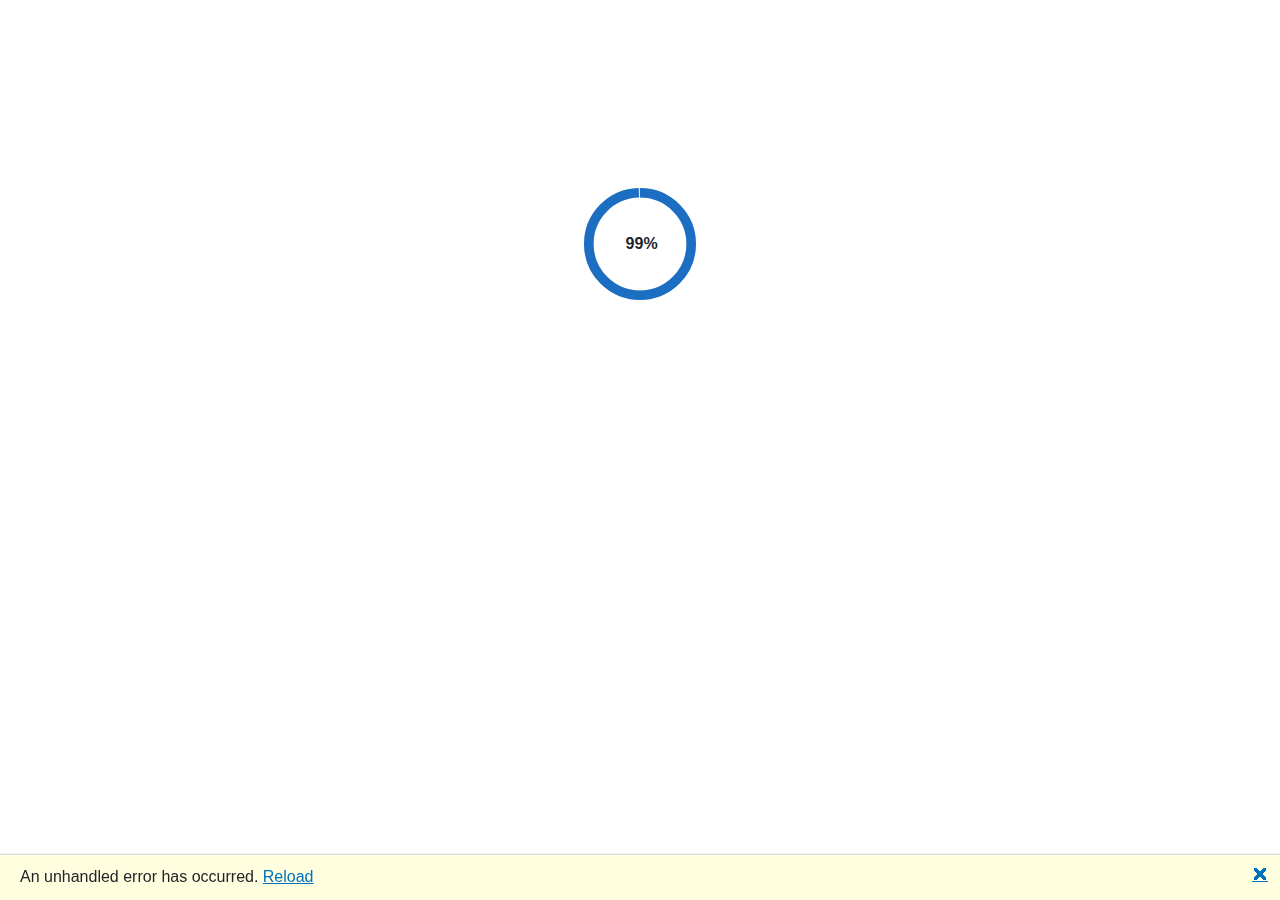
<file: docs/wwwroot/index.html>
<!DOCTYPE html>
<html lang="en">

<head>
    <meta charset="utf-8" />
    <meta name="viewport" content="width=device-width, initial-scale=1.0" />
    <title>szalapski.github.io</title>
    <base href="https://szalapski.github.io" />
    <link rel="stylesheet" href="css/bootstrap/bootstrap.min.css" />
    <link rel="stylesheet" href="css/app.css" />
    <link rel="icon" type="image/png" href="favicon.png" />
    <link href="szalapski.github.io.styles.css" rel="stylesheet" />
</head>

<body>
    <div id="app">
        <svg class="loading-progress">
            <circle r="40%" cx="50%" cy="50%" />
            <circle r="40%" cx="50%" cy="50%" />
        </svg>
        <div class="loading-progress-text"></div>
    </div>

    <div id="blazor-error-ui">
        An unhandled error has occurred.
        <a href="" class="reload">Reload</a>
        <a class="dismiss">🗙</a>
    </div>
    <script src="_framework/blazor.webassembly.js"></script>
</body>

</html>
</file>
<file: docs/wwwroot/css/app.css>
html, body {
    font-family: 'Helvetica Neue', Helvetica, Arial, sans-serif;
}

h1:focus {
    outline: none;
}

a, .btn-link {
    color: #0071c1;
}

.btn-primary {
    color: #fff;
    background-color: #1b6ec2;
    border-color: #1861ac;
}

.btn:focus, .btn:active:focus, .btn-link.nav-link:focus, .form-control:focus, .form-check-input:focus {
  box-shadow: 0 0 0 0.1rem white, 0 0 0 0.25rem #258cfb;
}

.content {
    padding-top: 1.1rem;
}

.valid.modified:not([type=checkbox]) {
    outline: 1px solid #26b050;
}

.invalid {
    outline: 1px solid red;
}

.validation-message {
    color: red;
}

#blazor-error-ui {
    background: lightyellow;
    bottom: 0;
    box-shadow: 0 -1px 2px rgba(0, 0, 0, 0.2);
    display: none;
    left: 0;
    padding: 0.6rem 1.25rem 0.7rem 1.25rem;
    position: fixed;
    width: 100%;
    z-index: 1000;
}

    #blazor-error-ui .dismiss {
        cursor: pointer;
        position: absolute;
        right: 0.75rem;
        top: 0.5rem;
    }

.blazor-error-boundary {
    background: url([data-uri]) no-repeat 1rem/1.8rem, #b32121;
    padding: 1rem 1rem 1rem 3.7rem;
    color: white;
}

    .blazor-error-boundary::after {
        content: "An error has occurred."
    }

.loading-progress {
    position: relative;
    display: block;
    width: 8rem;
    height: 8rem;
    margin: 20vh auto 1rem auto;
}

    .loading-progress circle {
        fill: none;
        stroke: #e0e0e0;
        stroke-width: 0.6rem;
        transform-origin: 50% 50%;
        transform: rotate(-90deg);
    }

        .loading-progress circle:last-child {
            stroke: #1b6ec2;
            stroke-dasharray: calc(3.141 * var(--blazor-load-percentage, 0%) * 0.8), 500%;
            transition: stroke-dasharray 0.05s ease-in-out;
        }

.loading-progress-text {
    position: absolute;
    text-align: center;
    font-weight: bold;
    inset: calc(20vh + 3.25rem) 0 auto 0.2rem;
}

    .loading-progress-text:after {
        content: var(--blazor-load-percentage-text, "Loading");
    }

code {
    color: #c02d76;
}
</file>
<file: docs/wwwroot/szalapski.github.io.styles.css>
/* /Layout/MainLayout.razor.rz.scp.css */
.page[b-1bb8er5yex] {
    position: relative;
    display: flex;
    flex-direction: column;
}

main[b-1bb8er5yex] {
    flex: 1;
}

.sidebar[b-1bb8er5yex] {
    background-image: linear-gradient(180deg, rgb(5, 39, 103) 0%, #3a0647 70%);
}

.top-row[b-1bb8er5yex] {
    background-color: #f7f7f7;
    border-bottom: 1px solid #d6d5d5;
    justify-content: flex-end;
    height: 3.5rem;
    display: flex;
    align-items: center;
}

    .top-row[b-1bb8er5yex]  a, .top-row[b-1bb8er5yex]  .btn-link {
        white-space: nowrap;
        margin-left: 1.5rem;
        text-decoration: none;
    }

    .top-row[b-1bb8er5yex]  a:hover, .top-row[b-1bb8er5yex]  .btn-link:hover {
        text-decoration: underline;
    }

    .top-row[b-1bb8er5yex]  a:first-child {
        overflow: hidden;
        text-overflow: ellipsis;
    }

@media (max-width: 640.98px) {
    .top-row[b-1bb8er5yex] {
        justify-content: space-between;
    }

    .top-row[b-1bb8er5yex]  a, .top-row[b-1bb8er5yex]  .btn-link {
        margin-left: 0;
    }
}

@media (min-width: 641px) {
    .page[b-1bb8er5yex] {
        flex-direction: row;
    }

    .sidebar[b-1bb8er5yex] {
        width: 250px;
        height: 100vh;
        position: sticky;
        top: 0;
    }

    .top-row[b-1bb8er5yex] {
        position: sticky;
        top: 0;
        z-index: 1;
    }

    .top-row.auth[b-1bb8er5yex]  a:first-child {
        flex: 1;
        text-align: right;
        width: 0;
    }

    .top-row[b-1bb8er5yex], article[b-1bb8er5yex] {
        padding-left: 2rem !important;
        padding-right: 1.5rem !important;
    }
}
/* /Layout/NavMenu.razor.rz.scp.css */
.navbar-toggler[b-nzvj72zcog] {
    background-color: rgba(255, 255, 255, 0.1);
}

.top-row[b-nzvj72zcog] {
    height: 3.5rem;
    background-color: rgba(0,0,0,0.4);
}

.navbar-brand[b-nzvj72zcog] {
    font-size: 1.1rem;
}

.bi[b-nzvj72zcog] {
    display: inline-block;
    position: relative;
    width: 1.25rem;
    height: 1.25rem;
    margin-right: 0.75rem;
    top: -1px;
    background-size: cover;
}

.bi-house-door-fill-nav-menu[b-nzvj72zcog] {
    background-image: url("data:image/svg+xml,%3Csvg xmlns='http://www.w3.org/2000/svg' width='16' height='16' fill='white' class='bi bi-house-door-fill' viewBox='0 0 16 16'%3E%3Cpath d='M6.5 14.5v-3.505c0-.245.25-.495.5-.495h2c.25 0 .5.25.5.5v3.5a.5.5 0 0 0 .5.5h4a.5.5 0 0 0 .5-.5v-7a.5.5 0 0 0-.146-.354L13 5.793V2.5a.5.5 0 0 0-.5-.5h-1a.5.5 0 0 0-.5.5v1.293L8.354 1.146a.5.5 0 0 0-.708 0l-6 6A.5.5 0 0 0 1.5 7.5v7a.5.5 0 0 0 .5.5h4a.5.5 0 0 0 .5-.5Z'/%3E%3C/svg%3E");
}

.bi-plus-square-fill-nav-menu[b-nzvj72zcog] {
    background-image: url("data:image/svg+xml,%3Csvg xmlns='http://www.w3.org/2000/svg' width='16' height='16' fill='white' class='bi bi-plus-square-fill' viewBox='0 0 16 16'%3E%3Cpath d='M2 0a2 2 0 0 0-2 2v12a2 2 0 0 0 2 2h12a2 2 0 0 0 2-2V2a2 2 0 0 0-2-2H2zm6.5 4.5v3h3a.5.5 0 0 1 0 1h-3v3a.5.5 0 0 1-1 0v-3h-3a.5.5 0 0 1 0-1h3v-3a.5.5 0 0 1 1 0z'/%3E%3C/svg%3E");
}

.bi-list-nested-nav-menu[b-nzvj72zcog] {
    background-image: url("data:image/svg+xml,%3Csvg xmlns='http://www.w3.org/2000/svg' width='16' height='16' fill='white' class='bi bi-list-nested' viewBox='0 0 16 16'%3E%3Cpath fill-rule='evenodd' d='M4.5 11.5A.5.5 0 0 1 5 11h10a.5.5 0 0 1 0 1H5a.5.5 0 0 1-.5-.5zm-2-4A.5.5 0 0 1 3 7h10a.5.5 0 0 1 0 1H3a.5.5 0 0 1-.5-.5zm-2-4A.5.5 0 0 1 1 3h10a.5.5 0 0 1 0 1H1a.5.5 0 0 1-.5-.5z'/%3E%3C/svg%3E");
}

.nav-item[b-nzvj72zcog] {
    font-size: 0.9rem;
    padding-bottom: 0.5rem;
}

    .nav-item:first-of-type[b-nzvj72zcog] {
        padding-top: 1rem;
    }

    .nav-item:last-of-type[b-nzvj72zcog] {
        padding-bottom: 1rem;
    }

    .nav-item[b-nzvj72zcog]  a {
        color: #d7d7d7;
        border-radius: 4px;
        height: 3rem;
        display: flex;
        align-items: center;
        line-height: 3rem;
    }

.nav-item[b-nzvj72zcog]  a.active {
    background-color: rgba(255,255,255,0.37);
    color: white;
}

.nav-item[b-nzvj72zcog]  a:hover {
    background-color: rgba(255,255,255,0.1);
    color: white;
}

@media (min-width: 641px) {
    .navbar-toggler[b-nzvj72zcog] {
        display: none;
    }

    .collapse[b-nzvj72zcog] {
        /* Never collapse the sidebar for wide screens */
        display: block;
    }
    
    .nav-scrollable[b-nzvj72zcog] {
        /* Allow sidebar to scroll for tall menus */
        height: calc(100vh - 3.5rem);
        overflow-y: auto;
    }
}
</file>
